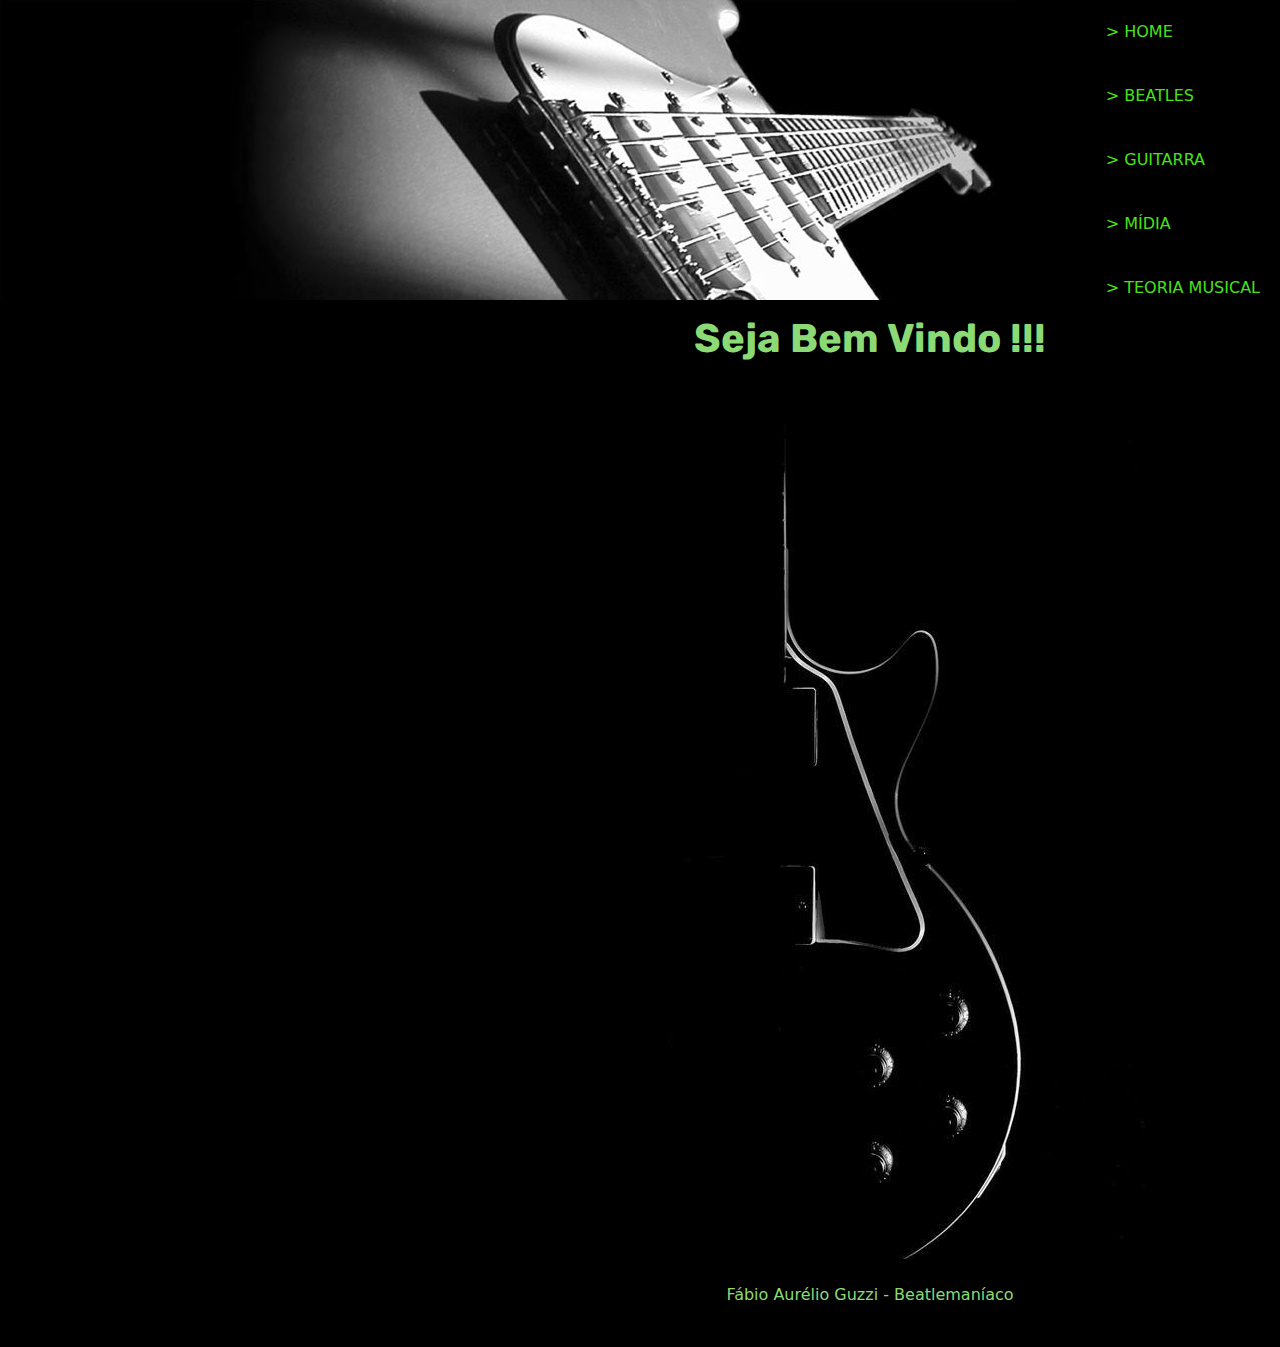
<file: index.html>
<!DOCTYPE html>
<html lang="pt_BR">

<head>
    <meta charset="UTF-8">
    <meta http-equiv="X-UA-Compatible" content="IE=edge">
    <meta name="viewport" content="width=device-width, initial-scale=1.0">
    <title>Música</title>
    <link rel="stylesheet" href="./bootstrap-5.2.0/css/bootstrap.min.css">
    <link rel="stylesheet" href="./css/style.css">
</head>

<body>
  
    <header>

        <div class="img">
            <img src="./images/guita.jpg" alt="guitarra">
        </div>

        <!-- MENU HAMBURGER -->
        <img onclick="mostrarMenu()" class="hamb" src="./images/hamb.png" alt="">
        
        <!-- MENU PRINCIPAL -->
        <nav class="menu mostraMenu" id="navMenu">  
                <a class="item" href="./index.html">> Home</a>
                <a class="item" href="./beatles.html">> Beatles</a>
                <a class="item" href="./guivi.html">> Guitarra</a> 
                <a class="item" href="./fotos.html">> Mídia</a>
                <a class="item" href="./teoria.html">> Teoria Musical</a>
        </nav>
                     
    </header>

    <main>  

        <div class="saudacao">
        <h1>Seja Bem Vindo !!!</h1>
        </div>
        
        <marquee class="beat">Página para Beatlemaníacos</marquee>

        <img src="./images/guitafundo2.jpg" alt="">
        
    </main>

    <footer>

        <div class="container-fluid">
            
            <br>
            
            <p>Fábio Aurélio Guzzi - Beatlemaníaco</p><br>
             
        </div>
 
    </footer>

    <script src="./bootstrap-5.2.0/js/bootstrap.bundle.min.js"></script>
    <script src="./js/script.js"></script>
</body>
</html>
</file>
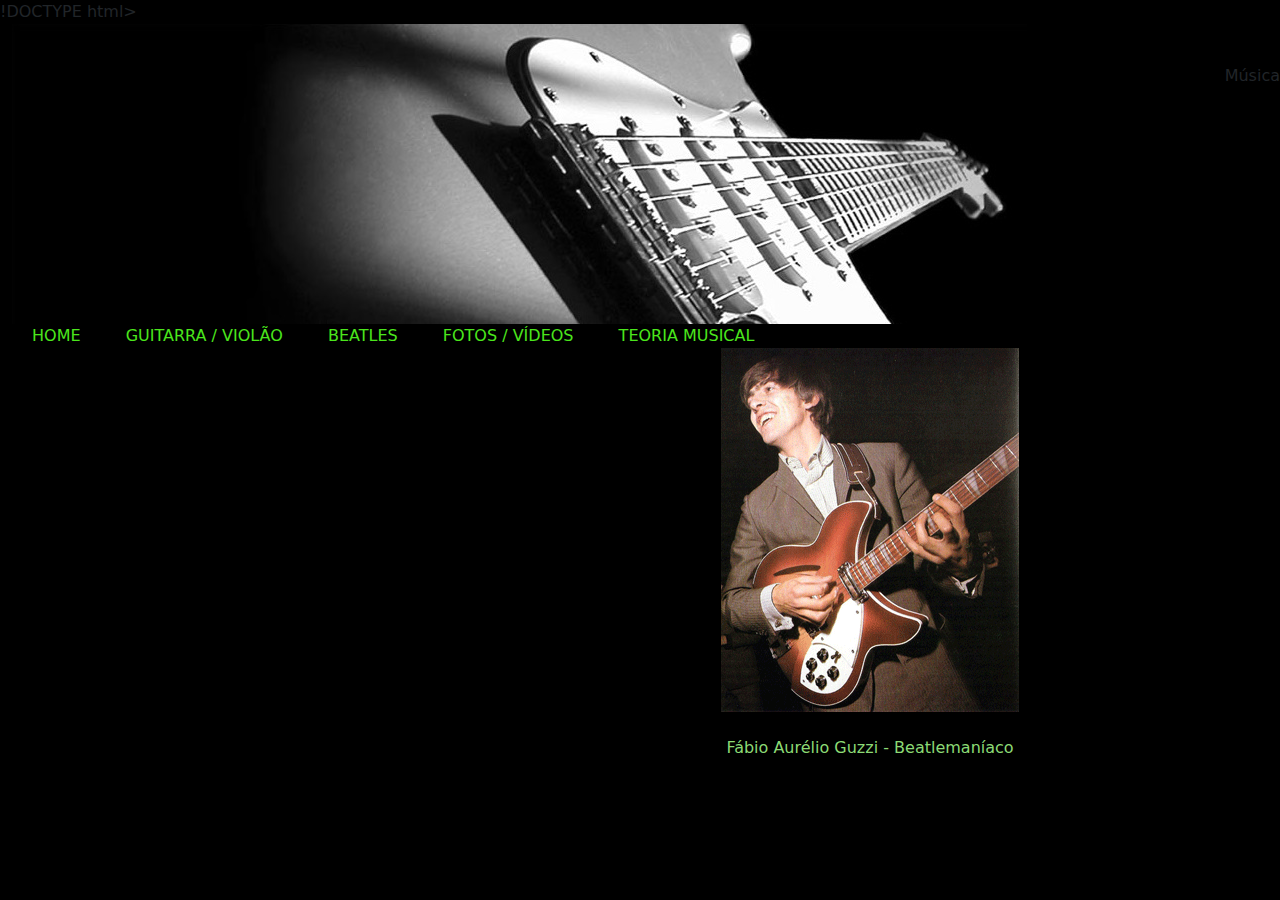
<file: beatles.html>
!DOCTYPE html>
<html lang="pt_BR">

<head>
    <meta charset="UTF-8">
    <meta http-equiv="X-UA-Compatible" content="IE=edge">
    <meta name="viewport" content="width=device-width, initial-scale=1.0">
    <title>Beatles</title>
    <link rel="stylesheet" href="./bootstrap-5.2.0/css/bootstrap.min.css">
    <link rel="stylesheet" href="./css/style.css">
</head>

<body>
    
    <header>

        <div class="container-fluid first">
            <img src="./images/guita.jpg" alt="guitarra">
        </div>

        <div class="cabtxt">
            <p class="text-start"></p> <br>
            <p class="text-center">Música</p> <br>
            <p class="text-end"></p>
        </div>
        
    </header>

    <div class="container-fluid second">

        <nav class="menu">  
            <a class="item" href="./index.html">Home</a>
            <a class="item" href="./guivi.html">Guitarra / Violão</a> 
            <a class="item" href="./beatles.html">Beatles</a>
            <a class="item" href="./fotos.html">Fotos / Vídeos</a>
            <a class="item" href="./teoria.html">Teoria Musical</a>
        </nav>

    </div>



    <main>

        <img src="./images/george.gif" alt="beatles">

    </main>

    <footer>

        <div class="container-fluid third">
            
            <br>
            <p>Fábio Aurélio Guzzi - Beatlemaníaco</p><br>
             
        </div>
 
    </footer>

    <script src="./bootstrap-5.2.0/js/bootstrap.bundle.min.js"></script>
    <script src="./js/script.js"></script>


</body>
</file>
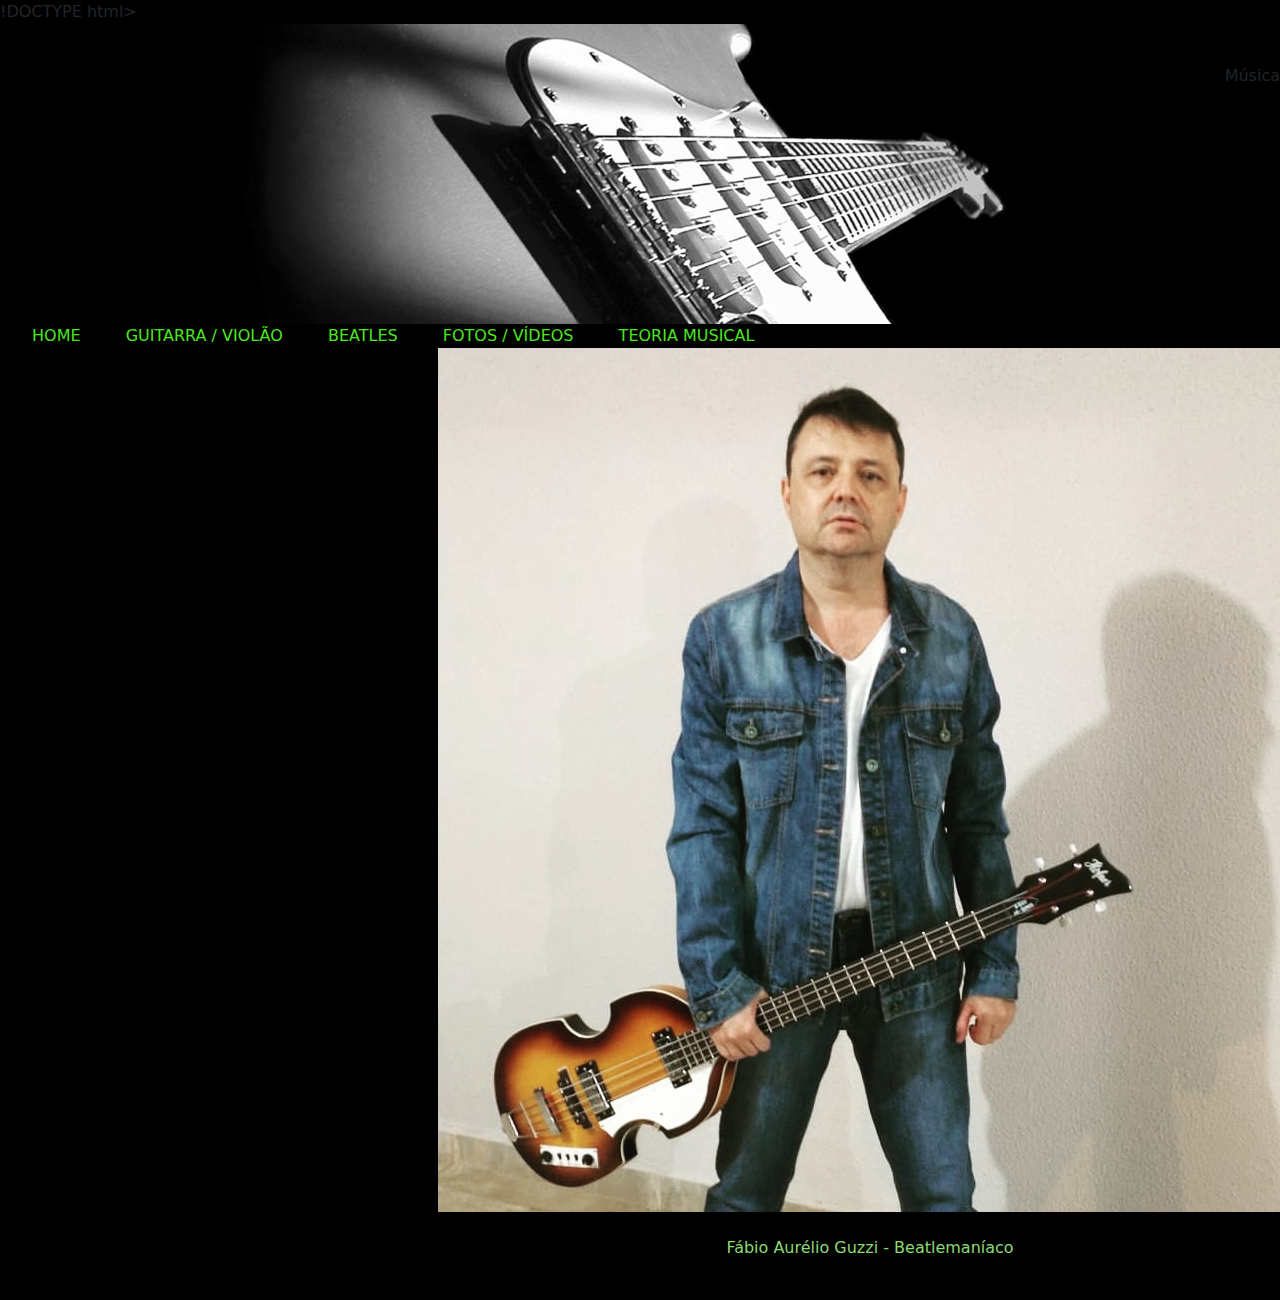
<file: fotos.html>
!DOCTYPE html>
<html lang="pt_BR">

<head>
    <meta charset="UTF-8">
    <meta http-equiv="X-UA-Compatible" content="IE=edge">
    <meta name="viewport" content="width=device-width, initial-scale=1.0">
    <title>Fotos</title>
    <link rel="stylesheet" href="./bootstrap-5.2.0/css/bootstrap.min.css">
    <link rel="stylesheet" href="./css/style.css">
</head>

<body>
    
    <header>

        <div class="container-fluid first">
            <img src="./images/guita.jpg" alt="guitarra">
        </div>

        <div class="cabtxt">
            <p class="text-start"></p> <br>
            <p class="text-center">Música</p> <br>
            <p class="text-end"></p>
        </div>
        
    </header>

    <div class="container-fluid second">

        <nav class="menu">  
            <a class="item" href="./index.html">Home</a>
            <a class="item" href="./guivi.html">Guitarra / Violão</a> 
            <a class="item" href="./beatles.html">Beatles</a>
            <a class="item" href="./fotos.html">Fotos / Vídeos</a>
            <a class="item" href="./teoria.html">Teoria Musical</a>
        </nav>

    </div>



    <main>

        <img src="./images/fabio.jpg" alt="beatles">

    </main>

    <footer>

        <div class="container-fluid third">
            
            <br>
            <p>Fábio Aurélio Guzzi - Beatlemaníaco</p><br>
             
        </div>
 
    </footer>

    <script src="./bootstrap-5.2.0/js/bootstrap.bundle.min.js"></script>
    <script src="./js/script.js"></script>


</body>
</file>
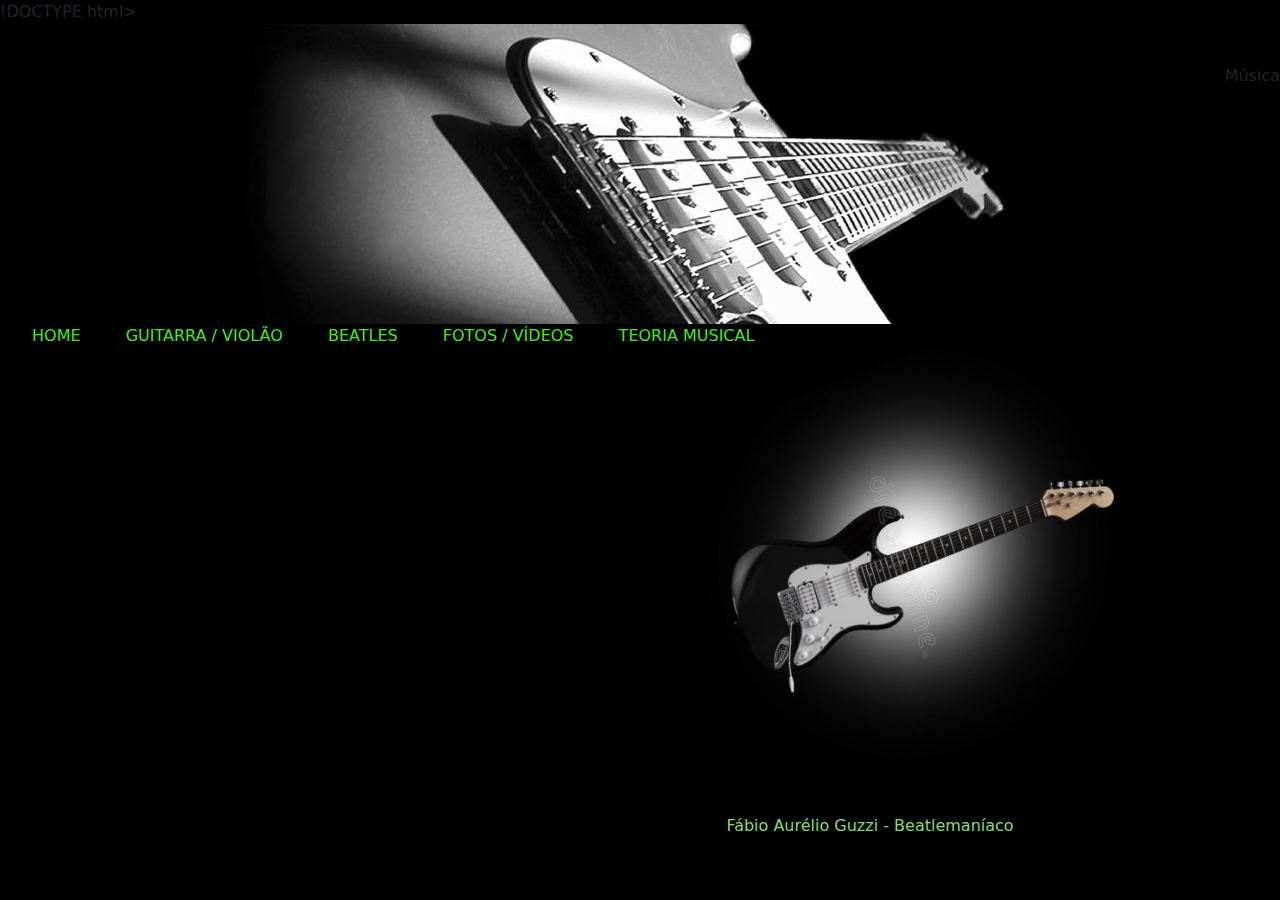
<file: guivi.html>
!DOCTYPE html>
<html lang="pt_BR">

<head>
    <meta charset="UTF-8">
    <meta http-equiv="X-UA-Compatible" content="IE=edge">
    <meta name="viewport" content="width=device-width, initial-scale=1.0">
    <title>GuitaViolao</title>
    <link rel="stylesheet" href="./bootstrap-5.2.0/css/bootstrap.min.css">
    <link rel="stylesheet" href="./css/style.css">
</head>

<body>
    
    <header>

        <div class="container-fluid first">
            <img src="./images/guita.jpg" alt="guitarra">
        </div>

        <div class="cabtxt">
            <p class="text-start"></p> <br>
            <p class="text-center">Música</p> <br>
            <p class="text-end"></p>
        </div>
        
    </header>

    <div class="container-fluid second">

        <nav class="menu">  
            <a class="item" href="./index.html">Home</a>
            <a class="item" href="./guivi.html">Guitarra / Violão</a> 
            <a class="item" href="./beatles.html">Beatles</a>
            <a class="item" href="./fotos.html">Fotos / Vídeos</a>
            <a class="item" href="./teoria.html">Teoria Musical</a>
        </nav>

    </div>



    <main>

        <img src="./images/Guitar.png" alt="guitarra">

    </main>

    <footer>

        <div class="container-fluid third">
            
            <br>
            <p>Fábio Aurélio Guzzi - Beatlemaníaco</p><br>
             
        </div>
 
    </footer>

    <script src="./bootstrap-5.2.0/js/bootstrap.bundle.min.js"></script>
    <script src="./js/script.js"></script>


</body>
</file>
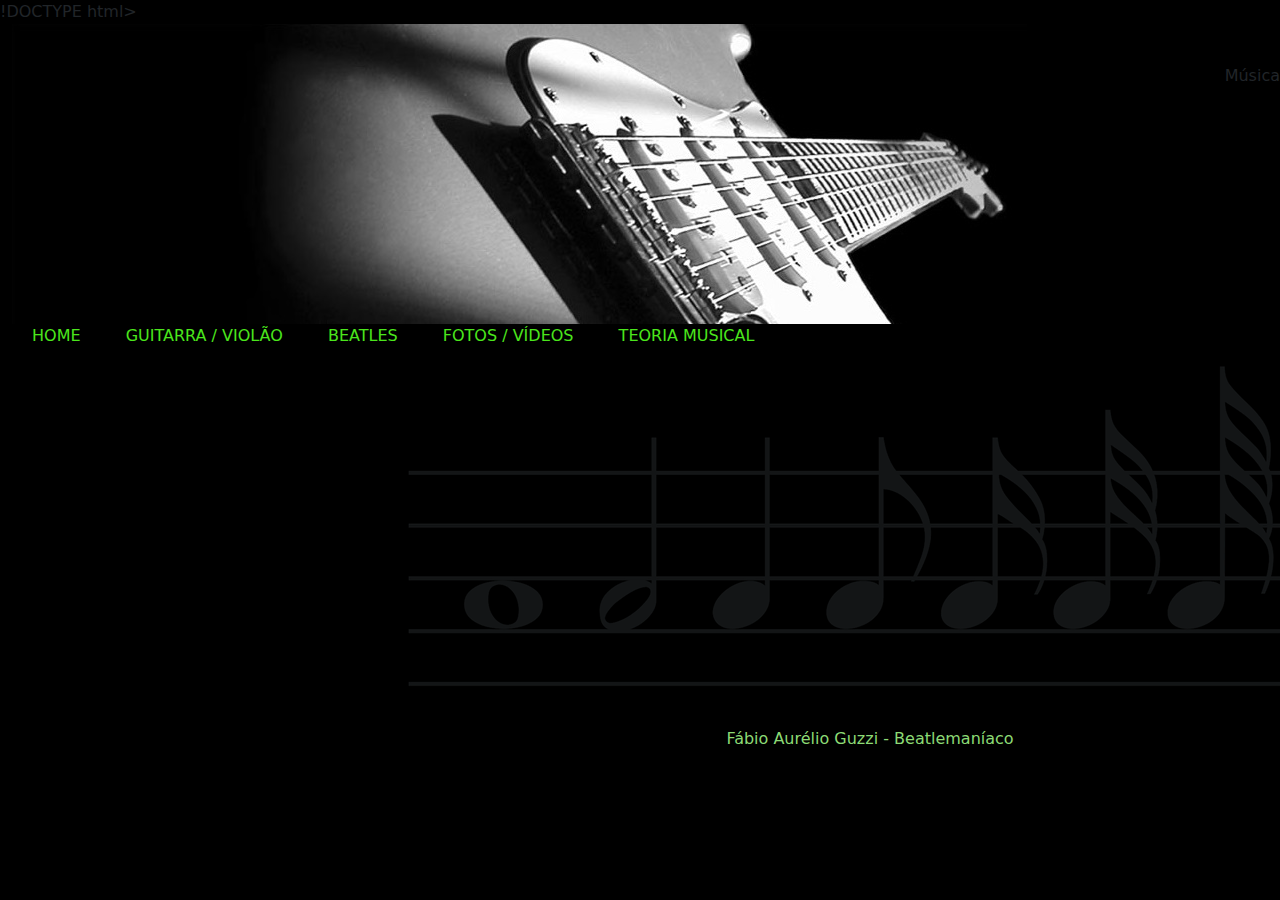
<file: teoria.html>
!DOCTYPE html>
<html lang="pt_BR">

<head>
    <meta charset="UTF-8">
    <meta http-equiv="X-UA-Compatible" content="IE=edge">
    <meta name="viewport" content="width=device-width, initial-scale=1.0">
    <title>Teoria</title>
    <link rel="stylesheet" href="/bootstrap-5.2.0/css/bootstrap.min.css">
    <link rel="stylesheet" href="/css/style.css">
</head>

<body>
    
    <header>

        <div class="container-fluid first">
            <img src="./images/guita.jpg" alt="guitarra">
        </div>

        <div class="cabtxt">
            <p class="text-start"></p> <br>
            <p class="text-center">Música</p> <br>
            <p class="text-end"></p>
        </div>
        
    </header>

    <div class="container-fluid second">

        <nav class="menu">  
            <a class="item" href="./index.html">Home</a>
            <a class="item" href="./guivi.html">Guitarra / Violão</a> 
            <a class="item" href="./beatles.html">Beatles</a>
            <a class="item" href="./fotos.html">Fotos / Vídeos</a>
            <a class="item" href="./teoria.html">Teoria Musical</a>
        </nav>

    </div>



    <main>

        <img src="./images/notas.png" alt="beatles">

    </main>

    <footer>

        <div class="container-fluid third">
            
            <br>
            <p>Fábio Aurélio Guzzi - Beatlemaníaco</p><br>
             
        </div>
 
    </footer>

    <script src="./bootstrap-5.2.0/js/bootstrap.bundle.min.js"></script>
    <script src="./js/script.js"></script>


</body>
</file>
<file: css/style.css>
/* RESET CSS */
*{
    margin: 0;
    padding: 0;
    box-sizing: border-box;
}

/* FONTES */
@font-face {
    font-family: "Rubik-Bold";
    src: url(/fonts/Rubik-Bold.ttf);
}

@font-face {
    font-family: "Rubik-Italic-Variable";
    src: url(/fonts/Rubik-Italic-VariableFont_wght.ttf);
}


/* DESKTOP (ACIMA DE 992 PX) */
body{
    background-color: black;
    background-repeat: no-repeat;
    height: 800px;
}

header{
    display: flex;
    max-width: 1740px;
    justify-content: space-between;
} 

header .img{
    margin-bottom: 0px;
    height: 300px;
}

header .hamb{
    display: none;
    height: 300px;
}

header .menu{
    display: flex;
    flex-direction: column;   
    justify-content: center;
    background-color:rgb(0, 0, 0);
    height: 300px;
    margin-top: 10px;
}

.menu .item{
    color:rgb(75, 230, 28);
    text-transform: uppercase;
    text-decoration: none;
    padding: 20px;
}

main{
    width: 1740px;
    font-family: "Rubik-Bold";
    color:rgb(140, 218, 117);
    text-align: center;
}

main .saudacao{
    margin-top: 5px;
}

main .beat{
    color:rgb(140, 218, 117);
    font-size: 30px;
}

footer{
    display: flex;
    width: 1740px;
}

footer .container-fluid{
    color:#8cda75;
    text-align: center;
}

.mostraMenu{
    left: 0 !important;
    opacity: 0.98 !important;
}

/* TABLET DE 991 A 768 PX */
@media screen and (max-width: 991px){

header .menu{
    position: fixed;/* FIXA O ELEMENTO BASEADO NO  VIEWPORT */
    top: 0;
    left: -80%;/* INICIALMENTE ESCONDIDO */
    z-index: 100; /* CONTROLA A CAMADA DO ELEMENTO COM POSITION */
    opacity: 60;/*INICIALMENTE INVISIVEL*/
    width: 13%;
    height: 70vh;
    flex-direction: column;
    justify-content: center;
    align-items: left;
    background-color: #227f05;
    border-radius: 0 0 0 50px;
    transition: left 0.5s, opacity 0.6s;
    margin-top: 0px;
}

/* MENU HAMBURGER */
header .hamb {
    display: block;
    width: 80px;
    height: 80px;
}

.menu .item{
    color: black;
}

main{
    max-width: 991px;
}

main .h1{
    max-width: 991px;
}

main .saudacao{
    max-width: 991px;
}

footer{
    max-width: 991px;
}
}

/* MOBILE ABAIXO DE 768 PX */

@media screen and (max-width: 899px){


    

}
</file>
